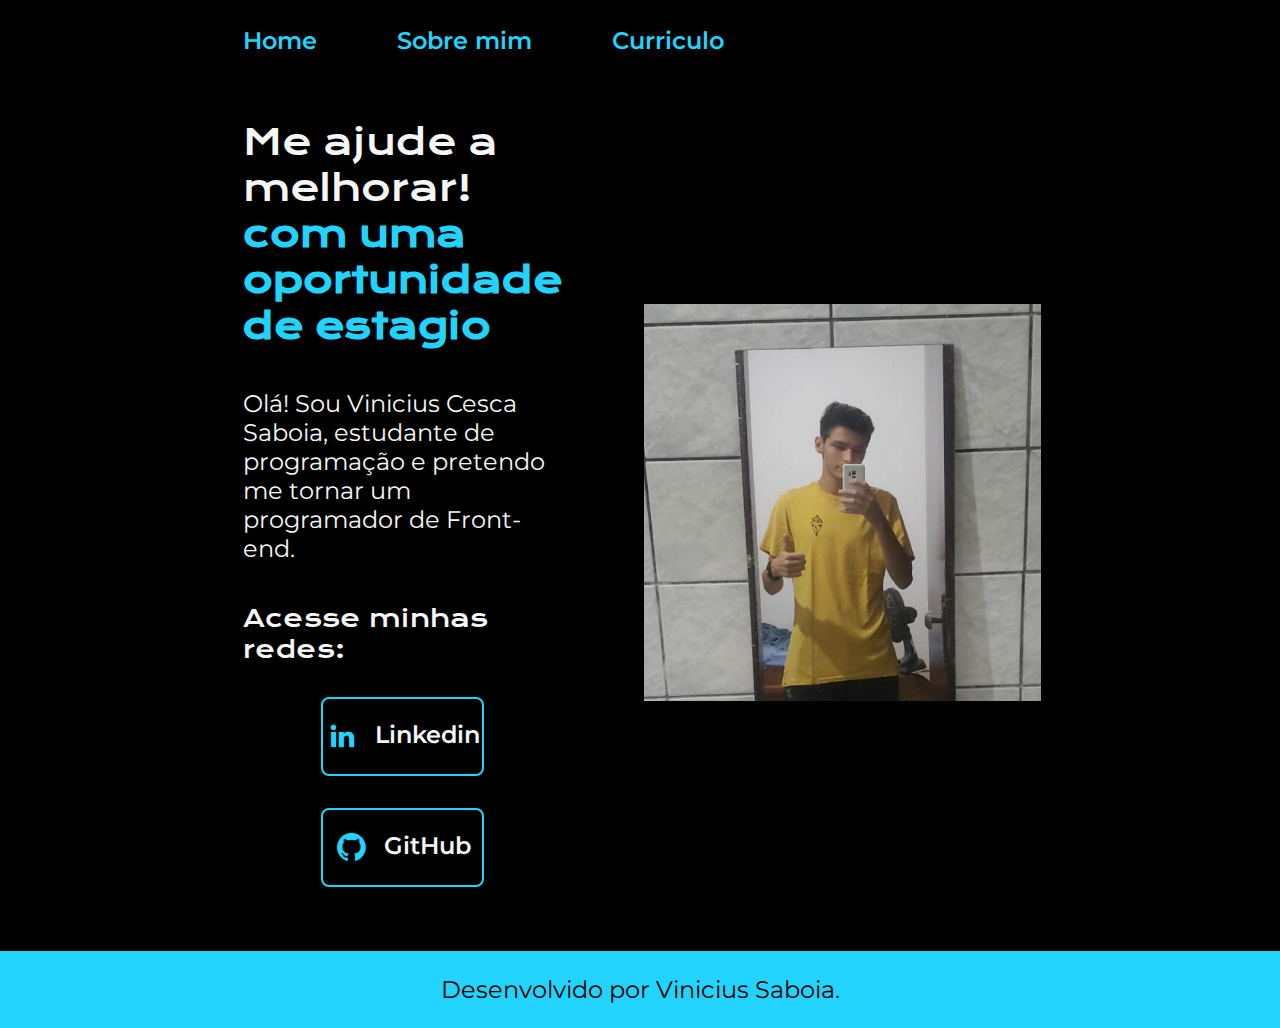
<file: index.html>
<!DOCTYPE html>
<html lang="pt-br">
<head>
    <meta charset="UTF-8">
    <meta name="viewport" content="width=device-width, initial-scale=1.0">
    <title>Portfolio</title>
    <link rel="stylesheet" href="./Styles/Style.css">
</head>
<body>
    <header class="cabecalho">
        <nav class="cabecalho__menu">
            <a class="cabecalho__menu__link" href="index.html">Home</a>
            <a class="cabecalho__menu__link" href="about.html">Sobre mim</a>
            <a class="cabecalho__menu__link" href="curriculo.html">Curriculo</a>
        </nav>
    </header>
    <main class="apresentacao">
        <section class="apresentacao__conteudo">
            <h1 class="apresentacao__conteudo__titulo">Me ajude a melhorar! <strong class="titulo-destaque">com uma oportunidade de estagio</strong></h1>
            <p class="apresentacao__conteudo__texto">Olá! Sou Vinicius Cesca Saboia, estudante de programação e pretendo me tornar um programador de Front-end.</p>
            <div class="apresentacao__links">
                <h2 class="apresentacao__links__subtitulo">Acesse minhas redes:</h2>               
                </a>
                <a class="apresentacao__links__navegacao" href="https://www.linkedin.com/in/vinicius-saboia-448ba4268/">
                    <img src="Imagens/linkedin.png" alt="Linkedin Icon">
                    Linkedin
                </a>
                <a class="apresentacao__links__navegacao" href="https://github.com/ViniciusSaboia">
                    <img src="Imagens/github.png" alt="GitHub Icon">
                    GitHub
                </a>
            </div>  
        </section>
        <img class="apresentacao__imagem"  src="Imagens/eu.jpg" alt="Foto de Vinicius Saboia">
    </main>
    <footer class="rodape">
        <p>Desenvolvido por Vinicius Saboia.</p>
    </footer>
</body>
</html>
</file>
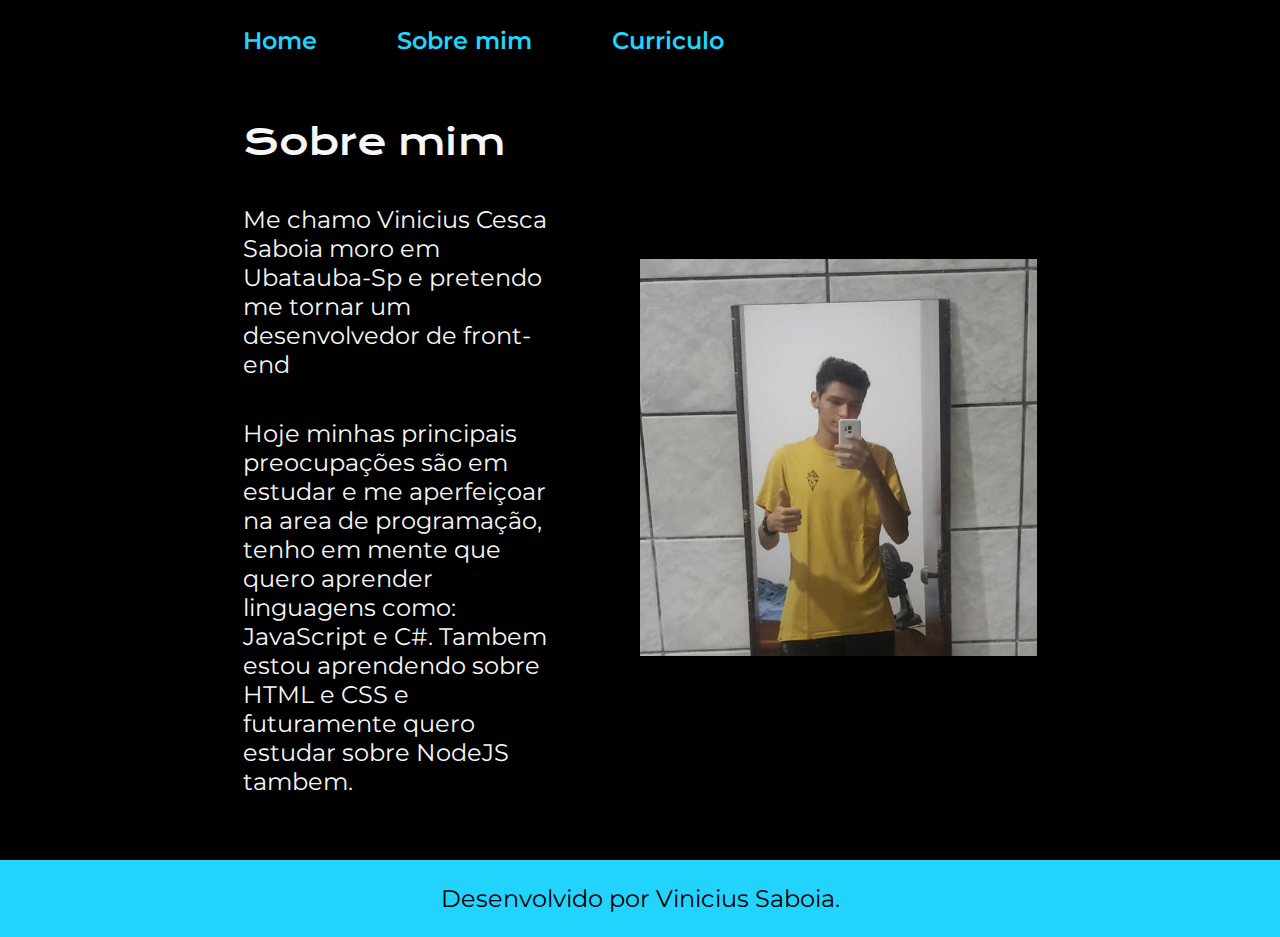
<file: about.html>
<!DOCTYPE html>
<html lang="pt-br">
<head>
    <meta charset="UTF-8">
    <meta name="viewport" content="width=device-width, initial-scale=1.0">
    <title>Sobre mim</title>
    <link rel="stylesheet" href="./Styles/Style.css">
</head>
<body>
    <header class="cabecalho">
        <nav class="cabecalho__menu">
            <a class="cabecalho__menu__link" href="index.html">Home</a>
            <a class="cabecalho__menu__link" href="about.html">Sobre mim</a>
            <a class="cabecalho__menu__link" href="curriculo.html">Curriculo</a>
        </nav>
    </header>
    <main class="apresentacao">
        <section class="apresentacao__conteudo">
            <h1 class="apresentacao__conteudo__titulo">Sobre mim</h1>
            <p class="apresentacao__conteudo__texto">Me chamo Vinicius Cesca Saboia moro em Ubatauba-Sp e pretendo me tornar um desenvolvedor de front-end</p>
            <p class="apresentacao__conteudo__texto">Hoje minhas principais preocupações são em estudar e me aperfeiçoar na area de programação, tenho em mente que quero aprender
                linguagens como: JavaScript e C#. Tambem estou aprendendo sobre HTML e CSS e futuramente quero estudar sobre NodeJS tambem.
            </p>
        </section>
        <img class="apresentacao__imagem" src="/Imagens/eu.jpg" alt="Foto de Vinicius Saboia"">
    </main>
    <footer class="rodape">
        <p>Desenvolvido por Vinicius Saboia.</p>
    </footer>
</body>
</html>
</file>
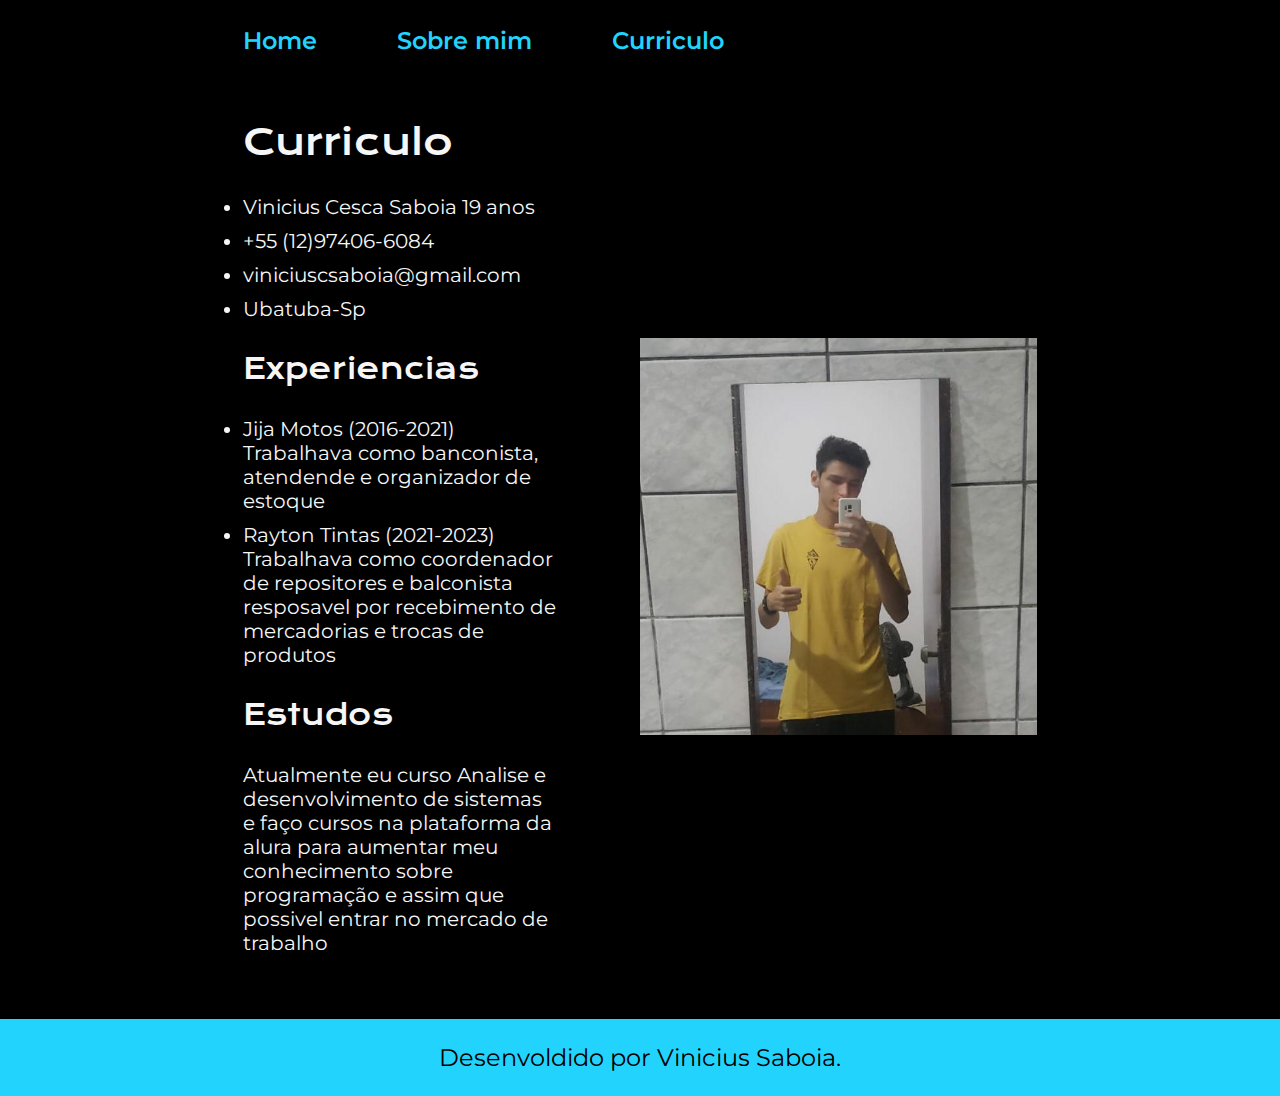
<file: curriculo.html>
<!DOCTYPE html>
<html lang="pt-br">
<head>
    <meta charset="UTF-8">
    <meta name="viewport" content="width=device-width, initial-scale=1.0">
    <title>Curriculo</title>
    <link rel="stylesheet" href="./Styles/Style.css">
</head>
<body>
    <header class="cabecalho">
        <nav class="cabecalho__menu">
            <a class="cabecalho__menu__link" href="index.html">Home</a>
            <a class="cabecalho__menu__link" href="about.html">Sobre mim</a>
            <a class="cabecalho__menu__link" href="curriculo.html">Curriculo</a>
        </nav>
    </header>
    <main class="apresentacao"> 
        <section class="apresentacao__conteudo__curriculo">
            <h1 class="apresentacao__conteudo__titulo">Curriculo</h1>
            <div class="informacoes__pessoais">
                <li>Vinicius Cesca Saboia  19 anos</li>
                <li>+55 (12)97406-6084</li>
                <li>viniciuscsaboia@gmail.com</li>
                <li>Ubatuba-Sp</li>
            </div>
            <h2 class="titulo__curriculo">Experiencias</h2>
            <div class="informacoes__pessoais">
                <li>Jija Motos (2016-2021) Trabalhava como banconista, atendende e organizador de estoque </li>
                <li>Rayton Tintas (2021-2023) Trabalhava como coordenador de repositores e balconista resposavel por 
                    recebimento de mercadorias e trocas de produtos
                </li>
            </div>
            <h2 class="titulo__curriculo">Estudos</h2>
            <p class="informacoes__pessoais">Atualmente eu curso Analise e desenvolvimento de sistemas e faço cursos na plataforma da alura para 
                aumentar meu conhecimento sobre programação e assim que possivel entrar no mercado de trabalho
            </p>
            

          
        </section>
        <img class="apresentacao__imagem" src="Imagens/eu.jpg" alt="Foto de Vinicius Saboia">

    </main>
    <footer class="rodape">
        <p>Desenvoldido por Vinicius Saboia.</p>
    </footer>
    
</body>
</html>
</file>
<file: Styles/Style.css>
@import url('https://fonts.googleapis.com/css2?family=Krona+One&display=swap');
@import url('https://fonts.googleapis.com/css2?family=Krona+One&family=Montserrat:wght@400;600&display=swap');

:root {
    --cor-primaria: #000000;
    --cor-secundaria:  #F6F6F6;
    --cor-terciaria: #22D4FD;
    --cor-hover: #272727;

    --fonte-primaria:'Krona One', sans-serif;
    --fonte-secundaria: 'Montserrat', sans-serif;
}

*{
    margin: 0;
    padding: 0;
}
body {
    box-sizing: border-box;
    background-color: var(--cor-primaria);
    color: var(--cor-secundaria);
}
.cabecalho {
    padding: 2% 0 0 19%;
}
.cabecalho__menu {
    display: flex;
    gap: 80px;
}

.cabecalho__menu__link {
    text-decoration: none;
    font-family: var(--fonte-secundaria);
    font-size: 1.5rem;
    font-weight: 600;
    color: var(--cor-terciaria);
}

.apresentacao {
    padding: 5% 19%;
    display: flex;
    align-items: center;
    justify-content: space-between ;
    gap: 82px;
}
.apresentacao__conteudo {
    width: 50%;
    display: flex;
    flex-direction: column;
    gap: 40px;
}
.apresentacao__conteudo__titulo {
    font-size: 2.25rem;
    font-family: var(--fonte-primaria);
    font-weight: 400;
}
.titulo-destaque {
    color: var(--cor-terciaria);
}
.apresentacao__conteudo__texto {
    font-family: var(--fonte-secundaria);
    font-size: 1.5rem;
}
.apresentacao__links {
    display: flex;
    justify-content: space-between;
    flex-direction: column;
    gap: 32px;
    align-items: center;
}

.apresentacao__links__subtitulo {
    font-family:  var(--fonte-primaria);
    font-size: 1.5rem;
    font-weight: 400;

}

.apresentacao__links__navegacao {
    display: flex;
    justify-content: center;
    gap: 16px;
    border: 2px solid var(--cor-terciaria);
    width: 50%;
    text-align: center;
    border-radius: 8px;
    font-size: 1.5rem;
    font-family: var(--fonte-secundaria);
    /*o Padding sempre começa pela altura vertical, entao ao por o valor de 21.5 altera apenas a altura e o 0 é para nao mexeer na largura*/
    padding: 21.5px 0px;
    text-decoration: none;
    color: var(--cor-secundaria);
    font-weight: 600;

}
.apresentacao__links__navegacao:hover {
    background-color: var(--cor-hover);
}
.apresentacao__imagem {
    width: 50%;
}

.rodape {
    background-color: var(--cor-terciaria);
    color: var(--cor-primaria);
    padding: 24px;
    text-align: center;
    font-family: var(--fonte-secundaria);
    font-size: 1.5rem;
    font-weight: 400;
}


/*Meu curriculo
---------------------------------------------------------------------------------------------------------------------------------------------------------------*/

.apresentacao__conteudo__curriculo {
    display: flex;
    flex-direction: column;
    gap: 30px;
}
.informacoes__pessoais {
    font-family: var(--fonte-secundaria);
    font-size: 1.25rem;
    font-weight: 400;
    display: flex;
    flex-direction: column;
    gap: 10px;

}
.titulo__curriculo {
    font-family: var(--fonte-primaria);
    font-size: 1.75rem;
    font-weight: 400;
}

@media (max-width: 1200px) {
    .cabecalho {
        padding: 10%;
    }
    .cabecalho__menu{
        justify-content: center;

    }
    .apresentacao {
        flex-direction: column-reverse;
        padding: 5%;
    }
    .apresentacao__conteudo {
        width: auto;
    }
}
</file>
